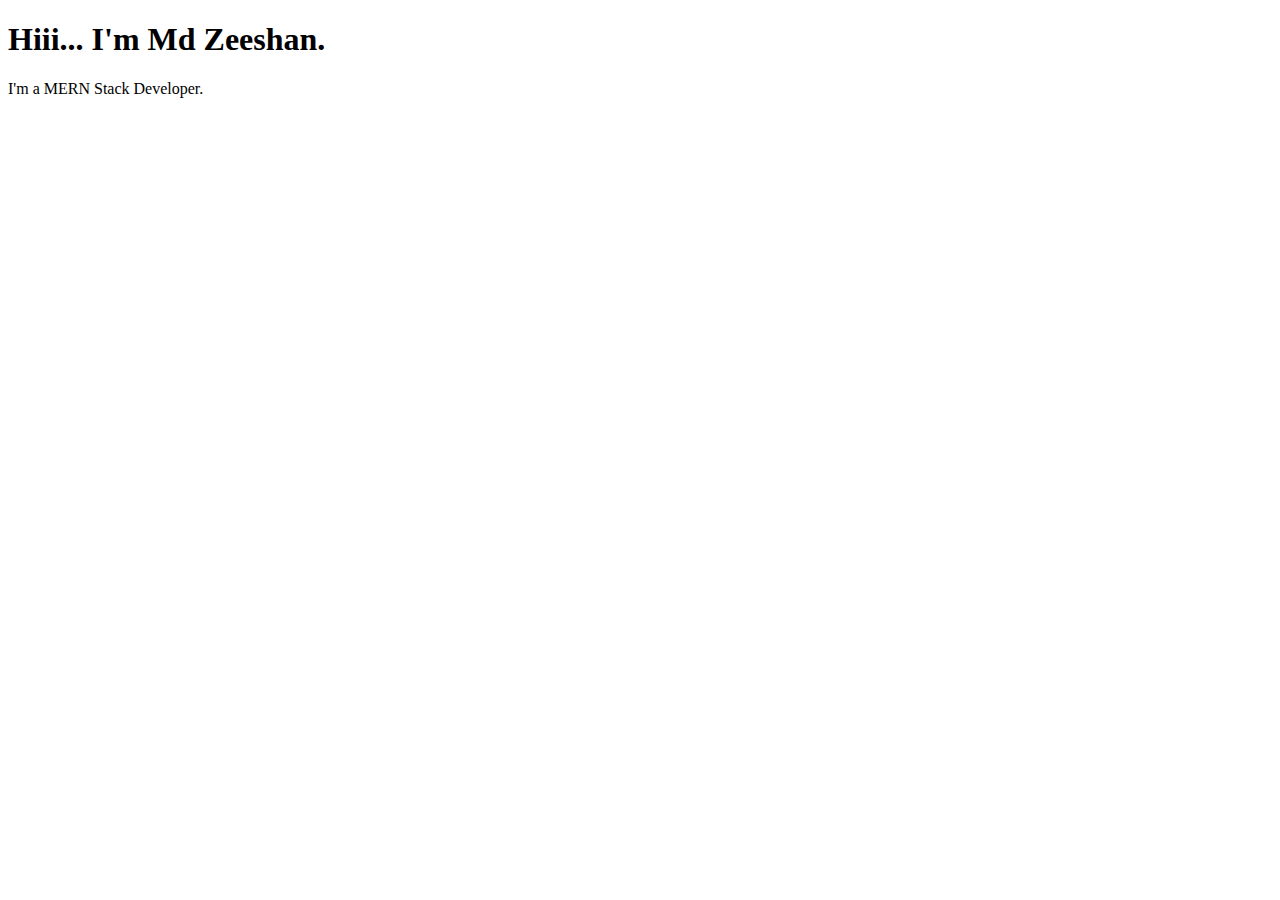
<file: index.html>
<!DOCTYPE html>
<html lang="en">
<head>
    <meta charset="UTF-8">
    <meta name="viewport" content="width=device-width, initial-scale=1.0">
    <title>Sample Page</title>
</head>
<body>
    <h1>Hiii... I'm Md Zeeshan.</h1>
    <p>I'm a MERN Stack Developer.</p>
</body>
</html>
</file>
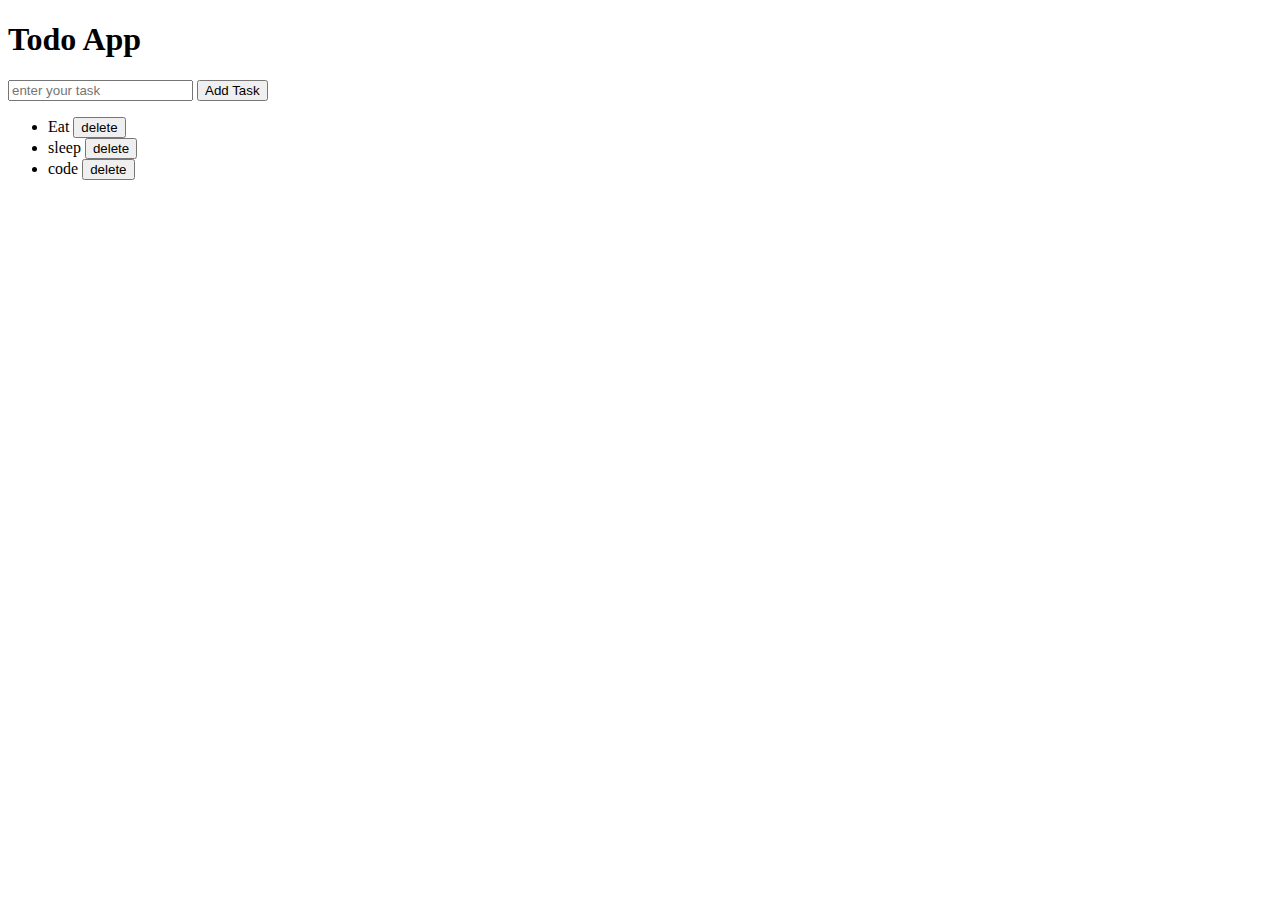
<file: Day24/index.html>
<!DOCTYPE html>
<html lang="en">
<head>
    <meta charset="UTF-8">
    <meta name="viewport" content="width=device-width, initial-scale=1.0">
    <title>JS</title>
</head>
<body>
    <h1>Todo App</h1>
    <input type="text" placeholder="enter your task">
    <button>Add Task</button>
    <ul>
        <li>Eat <button class="delete">delete</button></li>
        <li>sleep <button class="delete">delete</button></li>
        <li>code <button class="delete">delete</button></li>
    </ul>

    <script src="app.js"></script>
</body>
</html>
</file>
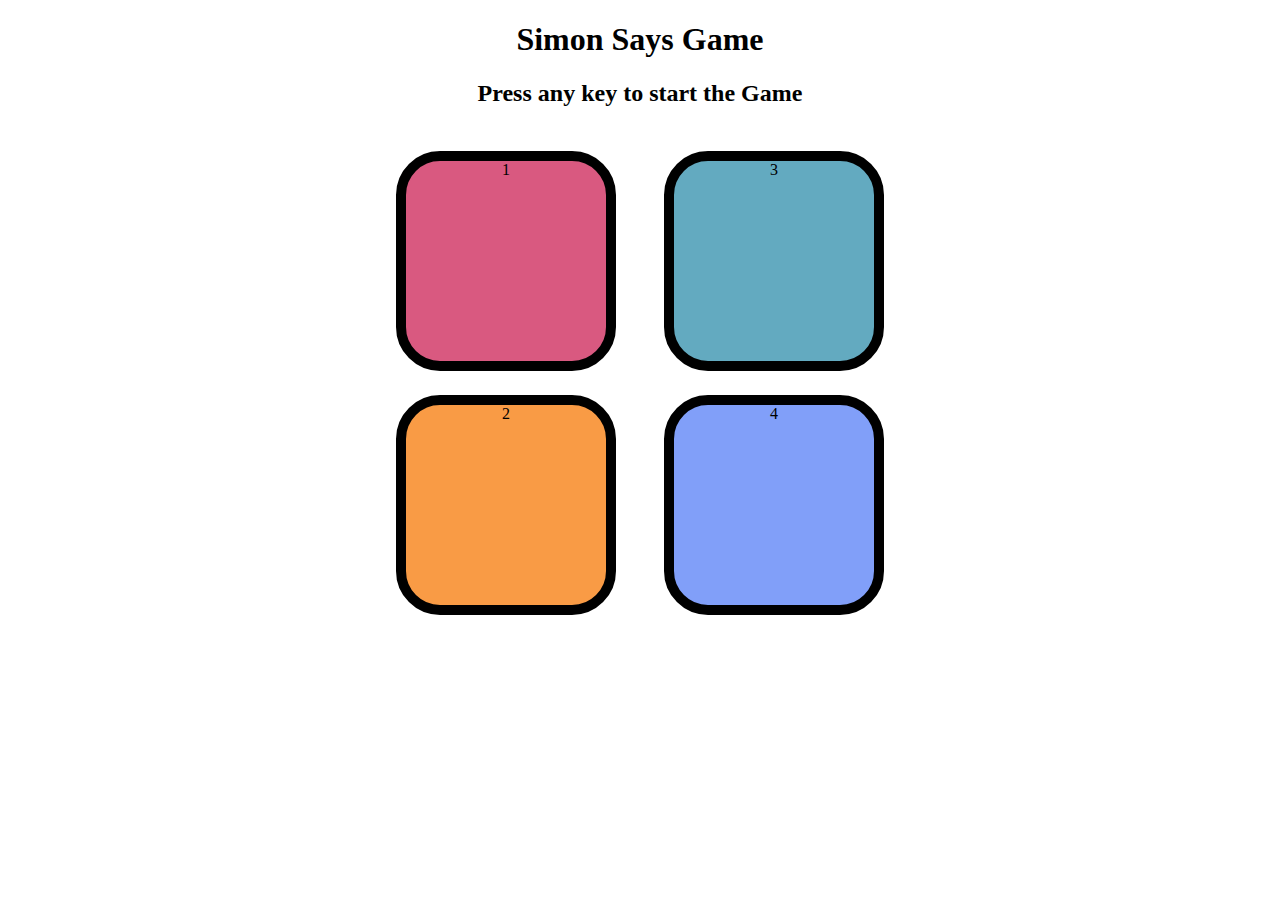
<file: Day24/SimonSays/index.html>
<!DOCTYPE html>
<html lang="en">

<head>
    <meta charset="UTF-8">
    <meta name="viewport" content="width=device-width, initial-scale=1.0">
    <title>Simon Says Game</title>
    <link rel="stylesheet" href="style.css">
</head>

<body>
    <h1>Simon Says Game</h1>
    <h2>Press any key to start the Game</h2>

    <div class="btn-container">
        <div class="line-one">
            <div class="btn red" type="button" id="red">1</div>
            <div class="btn yellow" type="button" id="yellow">2</div>
        </div>
        <div class="line-two">
            <div class="btn green" type="button" id="green">3</div>
            <div class="btn purple" type="button" id="purple">4</div>
        </div>
    </div>


    <script src="app.js"></script>
</body>

</html>
</file>
<file: Day24/SimonSays/style.css>
body {
    text-align: center;
}

.btn {
    height: 200px;
    width: 200px;
    border: 10px solid black;
    border-radius: 20%;
    margin: 1.5rem;
}

.btn-container {
    display: flex;
    justify-content: center;
}

.yellow {
    background-color: #f99b45;
}

.red {
    background-color: #d95980;
}

.purple {
    background-color: #819ff9;
}

.green {
    background-color: #63aac0;
}

.flash{
    background-color: white;
}

.userFlash{
    background-color: black;
}
</file>
